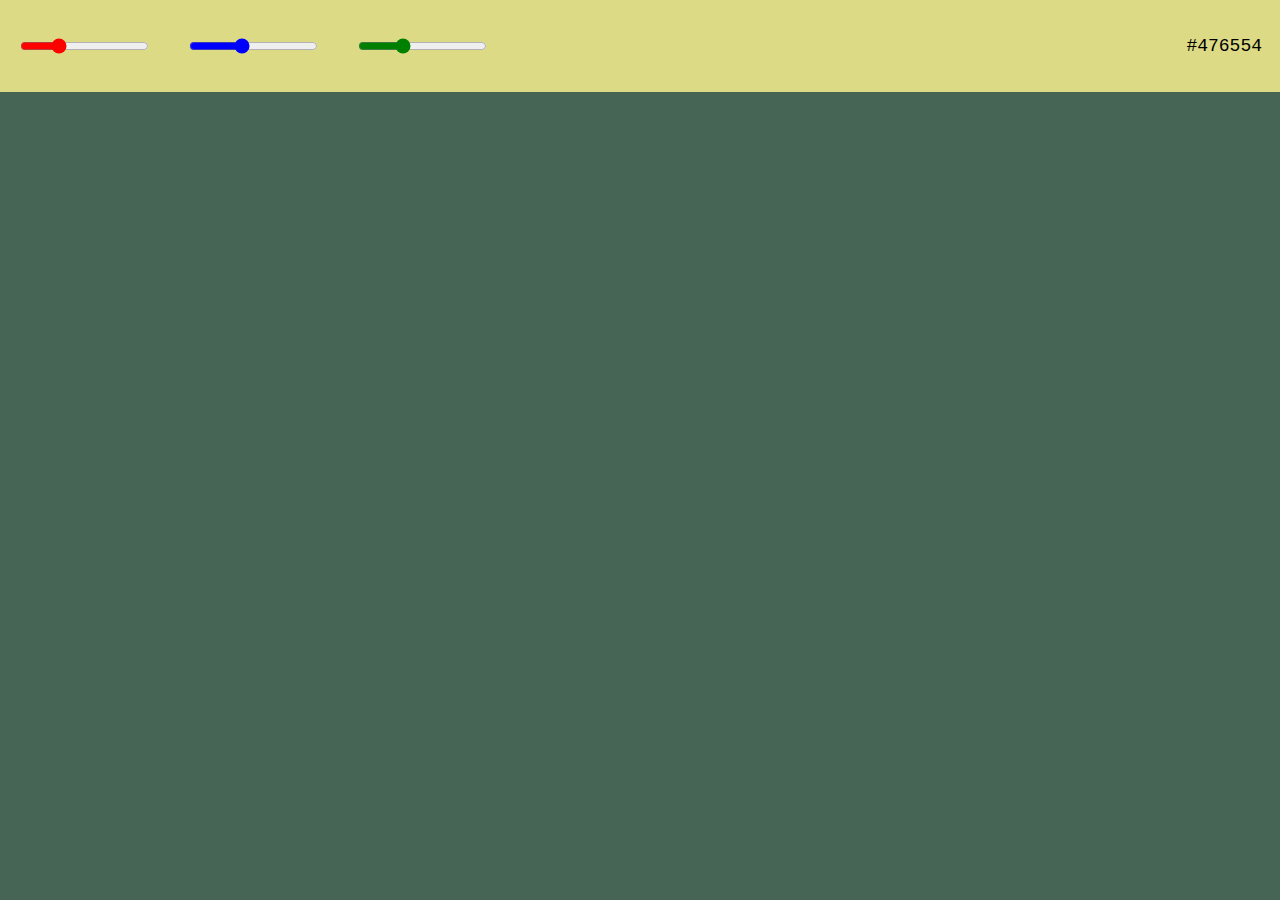
<file: 05-color-mixer/index.html>
<!DOCTYPE html>
<html lang="en">

<head>
    <meta charset="UTF-8">
    <meta name="viewport" content="width=device-width, initial-scale=1.0">
    <link rel="stylesheet" href="style.css">
    <title><Kata-Color-Mixer></Kata-Color-Mixer></title>
</head>

<body>
    <header>
        <input type="range" step="1" min="0" max="255" value="71" id="red">
        <input type="range" step="1" min="0" max="255" value="101" id="blue">
        <input type="range" step="1" min="0" max="255" value="84" id="green">
        <p id="hexacode">

        </p>
        </div>
    </header>
    <main>

    </main>

    <script src="script.js"></script>
</body>

</html>
</file>
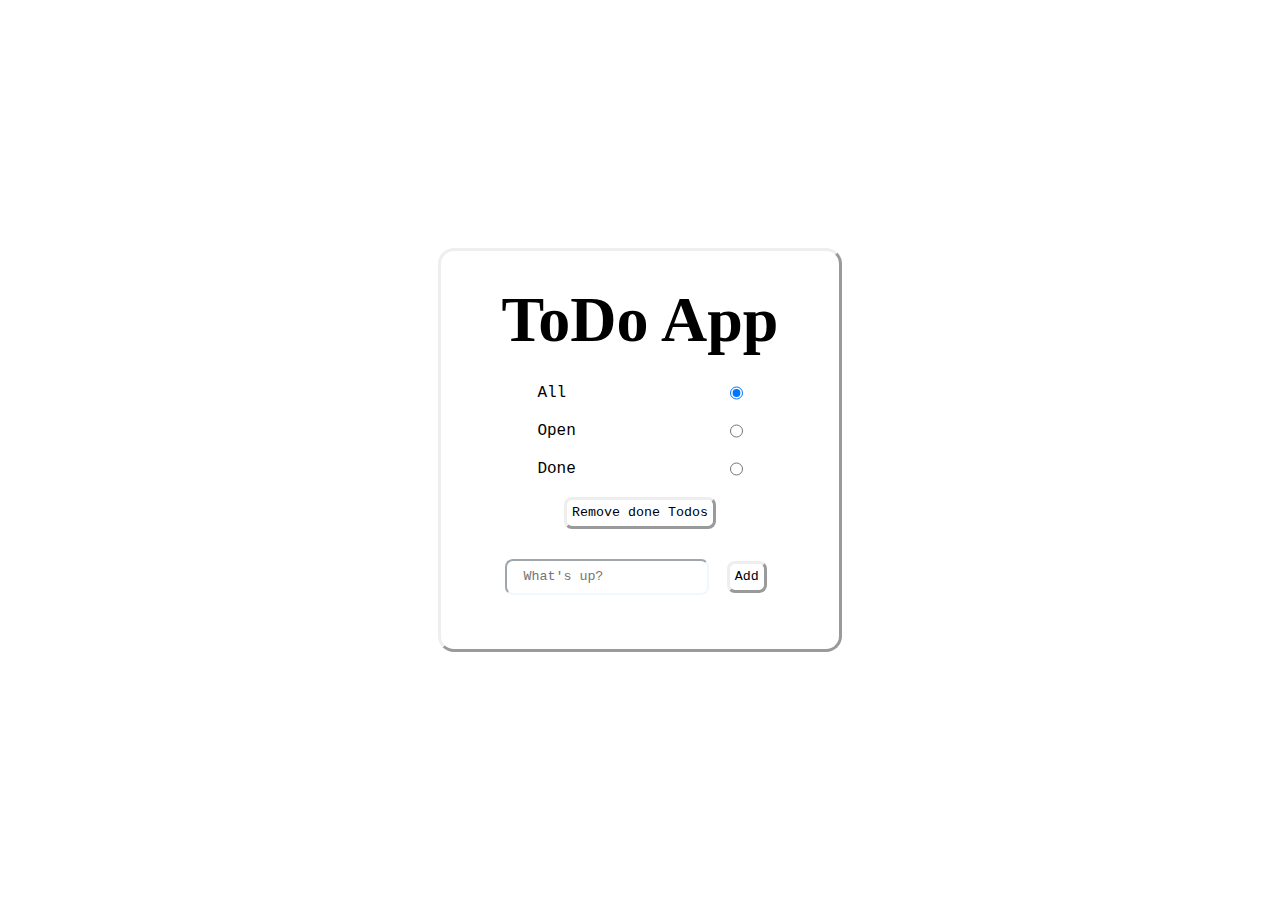
<file: 06_ToDo-App/index.html>
<!DOCTYPE html>
<html lang="en">

<head>
    <meta charset="UTF-8">
    <meta name="viewport" content="width=device-width, initial-scale=1.0">
    <link rel="stylesheet" href="style.css">
    <link rel="preconnect" href="https://fonts.bunny.net">
    <link href="https://fonts.bunny.net/css?family=amatic-sc:700" rel="stylesheet" />
    <title>Document</title>
</head>

<body>
    <article>
        <header>
            <h1>ToDo App</h1>
        </header>
        <main>
            <ul id="radioBtn">
                <li><label for="allFilter">All</label>
                    <input type="radio" id="allFilter" name="filter" checked>
                </li>
                <li><label for="openFilter">Open</label>
                    <input type="radio" id="openFilter" name="filter">
                </li>
                <li><label for="doneFilter">Done</label>
                    <input type="radio" id="doneFilter" name="filter">
                </li>
            </ul>

            <button id="removeBtn">Remove done Todos</button>

            <form id="taskList">
                <input type="text" id="inputField" name="iText" placeholder="What's up?"></input>
                <button id="addTodo">Add</button>
            </form>

            <ul id="toDoList">

            </ul>
        </main>

        <script src="script.js"></script>
    </article>
</body>

</html>
</file>
<file: 05-color-mixer/style.css>
* {
  box-sizing: border-box;
}

:root {
  --header-color: rgb(220, 218, 133);
  --bg-color: rgb(71, 101, 84);
  --red-slider: red;
  --blue-slider: blue;
  --green-slider: green;
}

html,
body {
  margin: 0;
  font-family: "Courier New", Courier, monospace;
  font-size: 18px;
  height: 100%;
  background-color: var(--bg-color);
}

header {
  background-color: var(--header-color);
  display: flex;
  flex-direction: row;
  gap: 2rem;
  align-items: center;
  padding: 1rem;
}

#hexacode {
  margin-left: auto;
}

#red {
  accent-color: var(--red-slider);
}

#blue {
  accent-color: var(--blue-slider);
}

#green {
  accent-color: var(--green-slider);
}
</file>
<file: 06_ToDo-App/style.css>
* {
  box-sizing: border-box;
  margin: 0;
}

body {
  font-size: 1rem;
  font-family: "Courier New", Courier, monospace;
  background-image: URL("https://images.unsplash.com/photo-1551233378-136a5b5564a5?q=80&w=2940&auto=format&fit=crop&ixlib=rb-4.0.3&ixid=M3wxMjA3fDB8MHxwaG90by1wYWdlfHx8fGVufDB8fHx8fA%3D%3D");
  background-repeat: no-repeat;
  background-size: cover;
  display: grid;
  justify-content: center;
  align-content: center;
  height: 100vh;
}

h1 {
  font-family: "Amatic SC", handwriting;
  font-size: 4rem;
}

article {
  display: flex;
  flex-direction: column;
  max-width: 600px;
  padding: 2rem;
  text-align: center;
  background-color: rgba(255, 255, 255, 0.782);
  border-style: outset;
  border-radius: 1rem;
}

#radioBtn {
  display: flex;
  flex-direction: column;
  list-style: none;
  padding: 1rem 1rem 0rem 1rem;
  font-family: "Courier New", Courier, monospace;
}

li {
  padding: 0.2rem 3rem 0.2rem 3rem;
  display: flex;
  align-items: center;
  justify-content: space-between;
}

label {
  order: 1;
}

input {
  order: 2;
}

#removeBtn,
#addTodo {
  margin: 0.5rem;
  padding: 0.3rem;
  font-family: "Courier New", Courier, monospace;
}

button {
  border-radius: 0.5rem;
  border: none;
  background-color: white;
  border-style: outset;
  height: 2rem;
}

input {
  font-family: "Courier New", Courier, monospace;
  border-color: aliceblue;
  height: 2rem;
  border-radius: 0.5rem;
  padding: 1rem;
}

form {
  padding: 1rem 2rem;
}

#toDoList {
  padding: 0;
}
</file>
